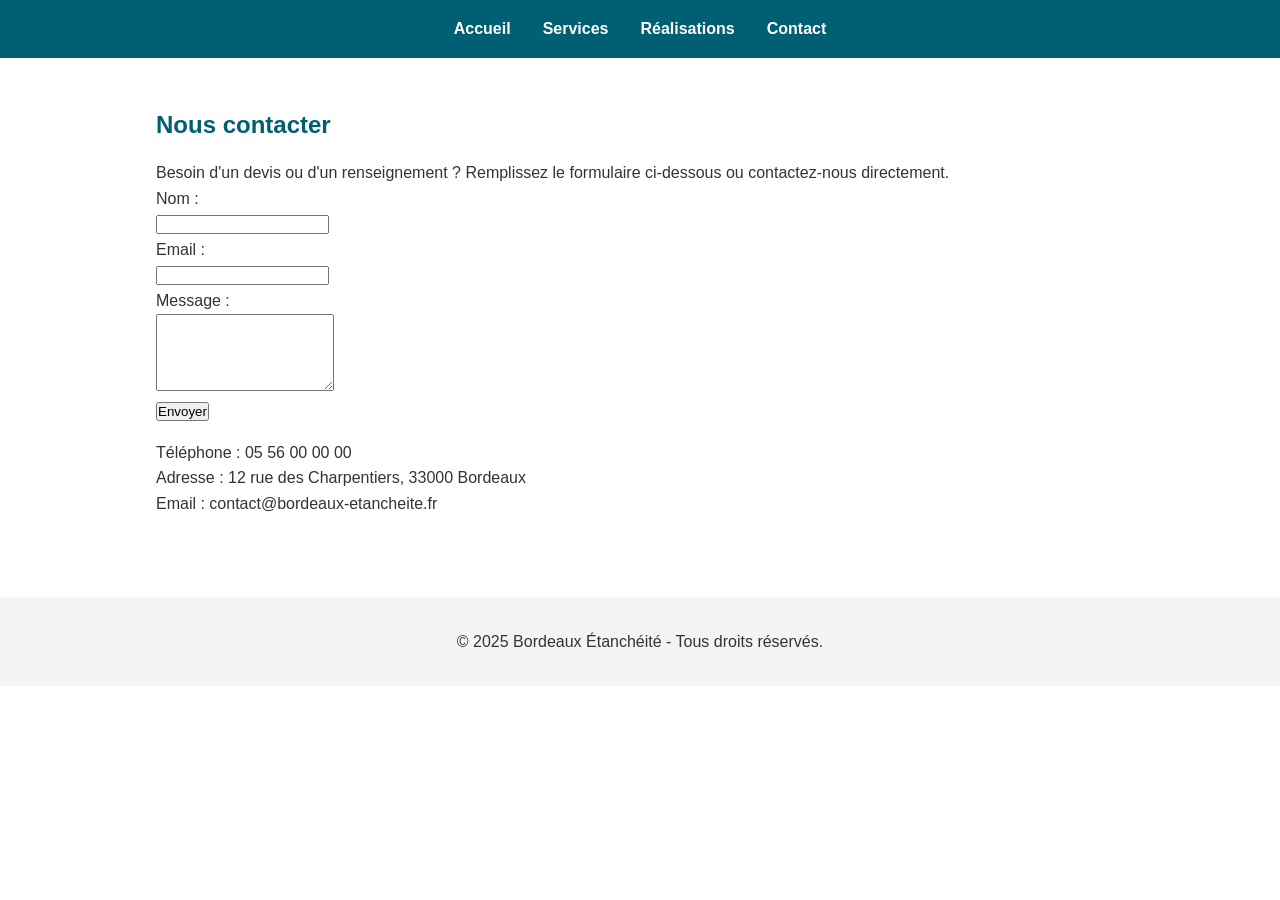
<file: contact.html>
<!DOCTYPE html>
<html lang="fr">
<head>
  <meta charset="UTF-8" />
  <meta name="viewport" content="width=device-width, initial-scale=1.0" />
  <title>Contact - Bordeaux Étanchéité</title>
  <link rel="stylesheet" href="style.css" />
</head>
<body>
  <nav>
    <ul>
      <li><a href="index.html">Accueil</a></li>
      <li><a href="services.html">Services</a></li>
      <li><a href="realisations.html">Réalisations</a></li>
      <li><a href="contact.html">Contact</a></li>
    </ul>
  </nav>

  <section>
    <h2>Nous contacter</h2>
    <p>Besoin d'un devis ou d'un renseignement ? Remplissez le formulaire ci-dessous ou contactez-nous directement.</p>
    <form action="#" method="post">
      <div>
        <label for="nom">Nom :</label><br />
        <input type="text" id="nom" name="nom" required />
      </div>
      <div>
        <label for="email">Email :</label><br />
        <input type="email" id="email" name="email" required />
      </div>
      <div>
        <label for="message">Message :</label><br />
        <textarea id="message" name="message" rows="5" required></textarea>
      </div>
      <button type="submit">Envoyer</button>
    </form>
    <p style="margin-top:1rem;">Téléphone : 05 56 00 00 00<br />
       Adresse : 12 rue des Charpentiers, 33000 Bordeaux<br />
       Email : contact@bordeaux-etancheite.fr</p>
  </section>

  <footer>
    &copy; 2025 Bordeaux Étanchéité - Tous droits réservés.
  </footer>
</body>
</html>
</file>
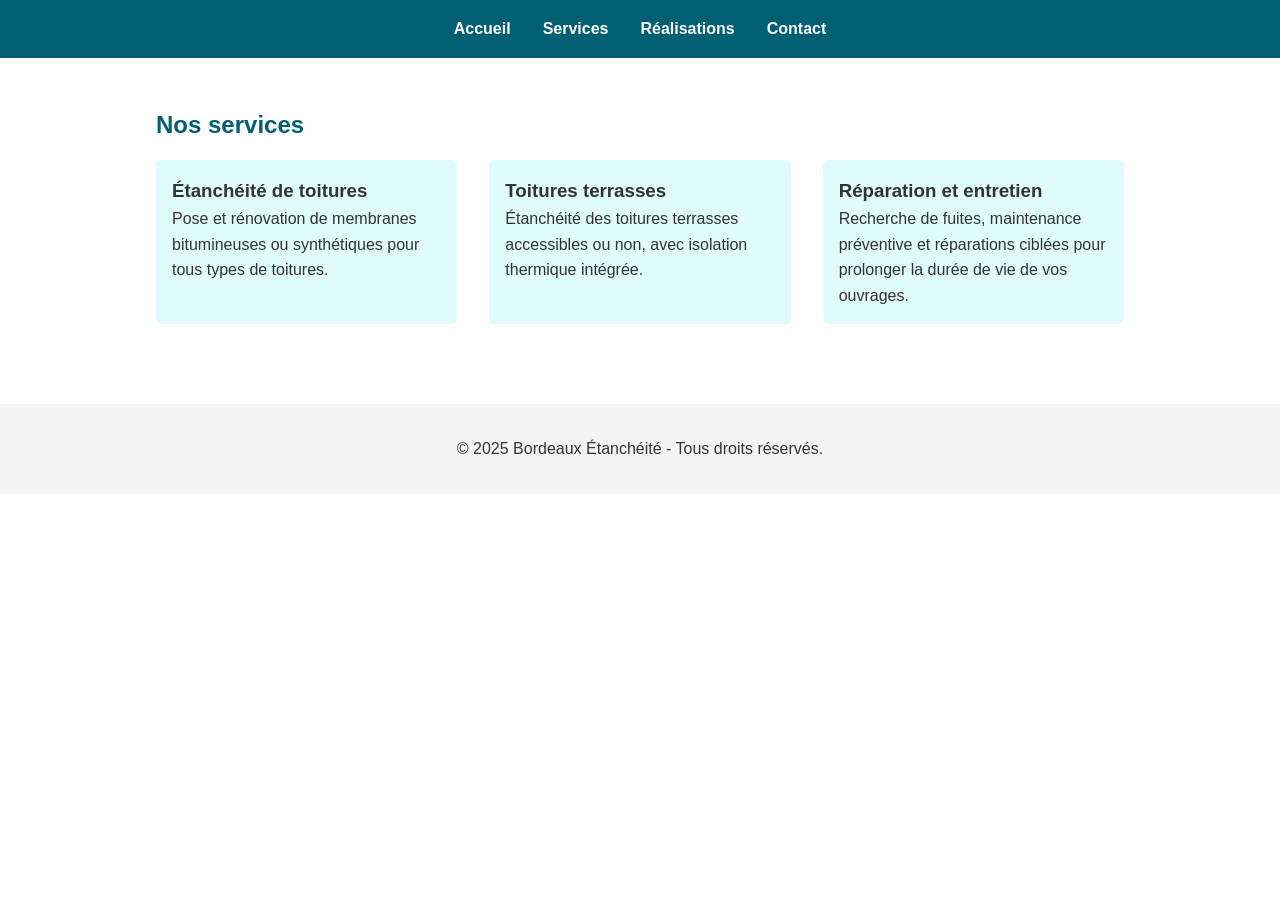
<file: services.html>
<!DOCTYPE html>
<html lang="fr">
<head>
  <meta charset="UTF-8" />
  <meta name="viewport" content="width=device-width, initial-scale=1.0" />
  <title>Nos services - Bordeaux Étanchéité</title>
  <link rel="stylesheet" href="style.css" />
</head>
<body>
  <nav>
    <ul>
      <li><a href="index.html">Accueil</a></li>
      <li><a href="services.html">Services</a></li>
      <li><a href="realisations.html">Réalisations</a></li>
      <li><a href="contact.html">Contact</a></li>
    </ul>
  </nav>

  <section>
    <h2>Nos services</h2>
    <div class="service-list">
      <div class="service-item">
        <h3>Étanchéité de toitures</h3>
        <p>Pose et rénovation de membranes bitumineuses ou synthétiques pour tous types de toitures.</p>
      </div>
      <div class="service-item">
        <h3>Toitures terrasses</h3>
        <p>Étanchéité des toitures terrasses accessibles ou non, avec isolation thermique intégrée.</p>
      </div>
      <div class="service-item">
        <h3>Réparation et entretien</h3>
        <p>Recherche de fuites, maintenance préventive et réparations ciblées pour prolonger la durée de vie de vos ouvrages.</p>
      </div>
    </div>
  </section>

  <footer>
    &copy; 2025 Bordeaux Étanchéité - Tous droits réservés.
  </footer>
</body>
</html>
</file>
<file: style.css>
* {
  box-sizing: border-box;
  margin: 0;
  padding: 0;
}

body {
  font-family: Arial, sans-serif;
  line-height: 1.6;
  color: #333;
}

nav {
  background-color: #005f73;
  color: #fff;
  padding: 1rem;
}

nav ul {
  list-style: none;
  display: flex;
  justify-content: center;
  gap: 2rem;
}

nav a {
  color: #fff;
  text-decoration: none;
  font-weight: bold;
}

header.hero {
  background: url('https://images.unsplash.com/photo-1600585154340-be6161ff6e8f?auto=format&fit=crop&w=1400&q=80') no-repeat center/cover;
  height: 60vh;
  display: flex;
  align-items: center;
  justify-content: center;
  text-align: center;
  color: #fff;
}

header.hero h1 {
  background-color: rgba(0, 0, 0, 0.5);
  padding: 1rem 2rem;
  border-radius: 5px;
}

section {
  padding: 3rem 1rem;
  max-width: 1000px;
  margin: auto;
}

section h2 {
  color: #005f73;
  margin-bottom: 1rem;
}

.service-list {
  display: grid;
  grid-template-columns: repeat(auto-fit, minmax(250px, 1fr));
  gap: 2rem;
}

.service-item {
  background-color: #e0fbfc;
  padding: 1rem;
  border-radius: 5px;
}

.gallery {
  display: grid;
  grid-template-columns: repeat(auto-fit, minmax(250px, 1fr));
  gap: 1rem;
}

.gallery img {
  width: 100%;
  border-radius: 5px;
}

footer {
  text-align: center;
  padding: 2rem 1rem;
  background-color: #f4f4f4;
  margin-top: 2rem;
}

@media (max-width: 600px) {
  nav ul {
    flex-direction: column;
    gap: 1rem;
  }
}
</file>
